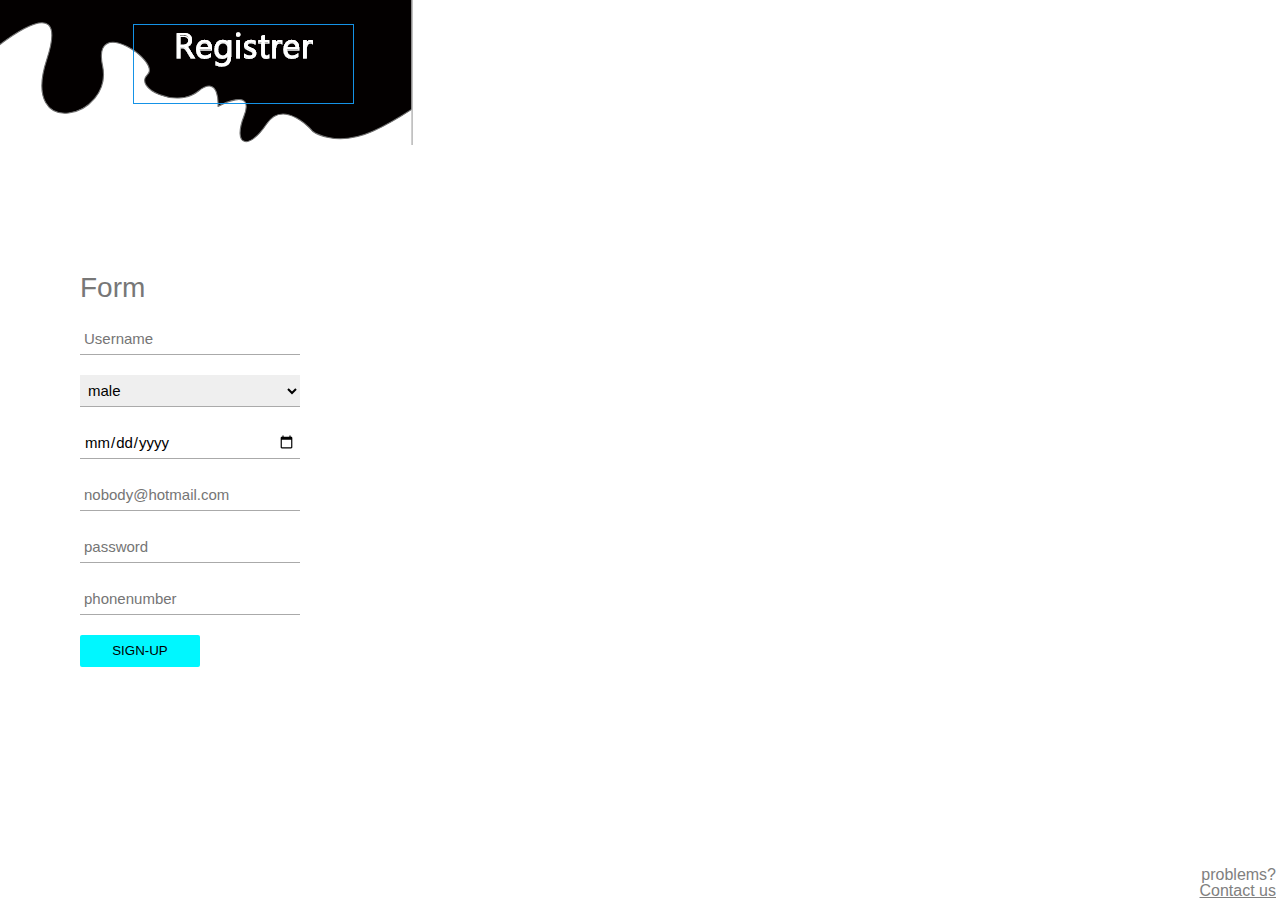
<file: website/registrer.html>
<!DOCTYPE html>
<html lang="nl">
    <head>
        <meta charset="utf-8">
        <title>Joey van der Kuijl | MD1A</title>
        <meta name="description" content="">
        <meta name="keywords" content="">
        <meta name="author" content="Joey van der Kuijl">
        <meta name="viewport" content="width=device-width, initial-scale=1">
        <link rel="stylesheet" href="css/form.css">
    </head>

    <body>
        <img src="afb/Screenshot_3.png">
        <div id="login-box">
            <div class="left-box">
                <h1>Form</h1>
                <input id="input" type="text" name="username" placeholder="Username"/>
                <select id="input" name="gender">
                    <option value="male">male</option>
                    <option value="female">female</option>
                    <option value="other">other</option>
                  </select>
                <input id="input" type="date" name="birthday" placeholder="birthday"/>
                <input id="input" type="text" name="email" placeholder="nobody@hotmail.com"/>
                <input id="input" type="password" name="password" placeholder="password" minlength="8"/>
                <input id="input" type="text" name="number" placeholder="phonenumber"/>
                <input id="button"type="submit" name="signup-button" value="sign-up">
            </div>
        </div>
        <p class="quest">problems?</p>
        <a href="contact.html" class="quest2">Contact us</a>
    </body>
</html>
</file>
<file: website/css/form.css>
body{
    margin: 0;
    padding: 0;
    font-size: 16px;
    color: #777;
    font-family: sans-serif;
    font-weight:300 ;
}

#login-box{
    position: relative;
    margin: 5% auto;
    height: 400px;
    background: #fff;
}
.left-box{
    position: absolute;
    top: 0;
    left: 40px;
    box-sizing: border-box;
    padding: 40px;
    width: 300px;
    height: 400px;

}

h1{
    margin-bottom: 0 0 20px 0;
    font-weight: 300;
    font-size: 28px;
}

#input
{
    display: block;
    box-sizing: border-box;
    margin-bottom: 20px;
    padding: 4px;
    width: 220px;
    height: 32px;
    border: none;
    outline: none;
    border-bottom: 1px solid #aaa;
    font-family: sans-serif;
    font-weight: 400;
    font-size: 15px;
    transition: 0.2s ease;
}

#button{
    margin-bottom: 28px;
    width: 120px;
    height: 32px;
    background: #00f7ff;
    border: none;
    border-radius: 2px;
    color: black;
    font-family: sans-serif;
    font-weight: 500;
    text-transform: uppercase;
    transition: 0.2s ease;
    cursor: pointer;
}

.quest{
    position: absolute;
    bottom: 0px;
    right: 4px;
    color: gray;
}
.quest2{
    position: absolute;
    bottom: 0px;
    right: 4px;
    color: gray;
}
</file>
